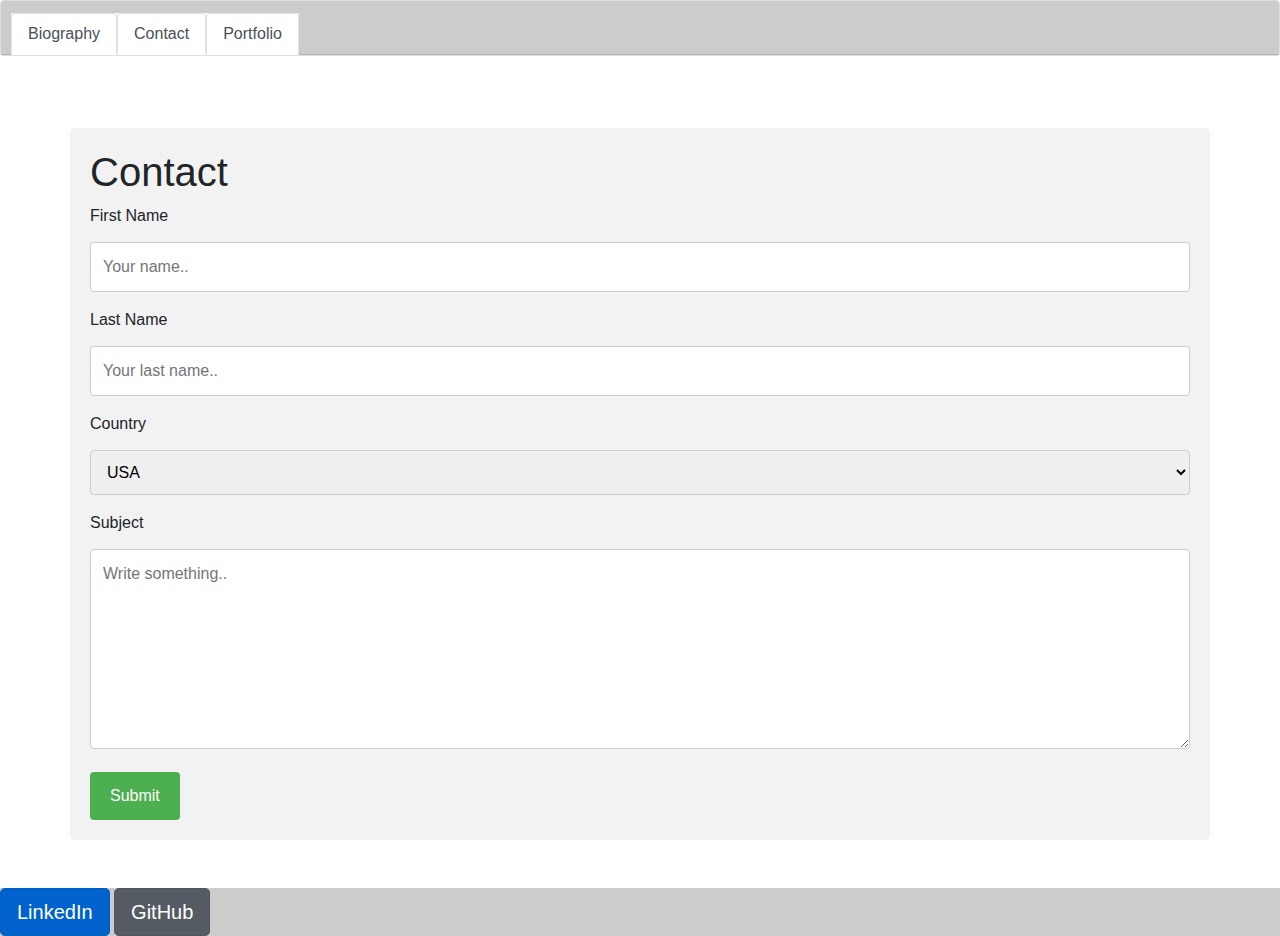
<file: contact.html>
<!DOCTYPE html>
<html lang="en">
<head>
    <link rel="stylesheet" href="https://stackpath.bootstrapcdn.com/bootstrap/4.5.2/css/bootstrap.min.css" integrity="sha384-JcKb8q3iqJ61gNV9KGb8thSsNjpSL0n8PARn9HuZOnIxN0hoP+VmmDGMN5t9UJ0Z" crossorigin="anonymous">
    <meta charset="UTF-8">
    <meta name="viewport" content="width=device-width, initial-scale=1.0">
    <title>Document</title>
    <link rel="stylesheet" type="text/css" href="style2.css">
</head>


<body>
    <div class="card text-center">
        <div class="card-header">
          <ul class="nav nav-tabs card-header-tabs">
            <li class="nav-item">
              <a class="nav-link active" href="index.html">Biography</a>
            </li>
            <li class="nav-item">
              <a class="nav-link active" href="contact.html">Contact</a>
              <li class="nav-item">
                <a class="nav-link active" href="portfolio.html">Portfolio</a>
            </li>
            </li>
          </ul>
        </div>
        </div>
      </div>
    </body>
</html>
<br>
<br>
<br>
<div class="container">
  <h1>Contact</h1> 

  <form action="action_page.php">

    <label for="fname">First Name</label>
    <input type="text" id="fname" name="firstname" placeholder="Your name..">

    <label for="lname">Last Name</label>
    <input type="text" id="lname" name="lastname" placeholder="Your last name..">

    <label for="country">Country</label>
    <select id="country" name="country">
      <option value="australia">USA</option>
      <option value="canada">Canada</option>
      <option value="usa">Mexico</option>
    </select>

    <label for="subject">Subject</label>
    <textarea id="subject" name="subject" placeholder="Write something.." style="height:200px"></textarea>

    <input type="submit" value="Submit">

  </form>
</div>

<br>
<br>

<footer>
  <a href="https://www.linkedin.com/in/bradley-williams-98588962/" class="btn btn-primary btn-lg active" role="button" aria-pressed="true">LinkedIn</a>
  <a href="https://github.com/skyski88" class="btn btn-secondary btn-lg active" role="button" aria-pressed="true">GitHub</a>  
</footer>
</file>
<file: style2.css>
footer  {
  background-image: url("https://images.squarespace-cdn.com/content/v1/5a43cc897131a504e82eafef/1550455715629-EZPS8ARMEUJ048STDX14/ke17ZwdGBToddI8pDm48kMaVAccIHCAlT3ehWo7kkTtZw-zPPgdn4jUwVcJE1ZvWQUxwkmyExglNqGp0IvTJZamWLI2zvYWH8K3-s_4yszcp2ryTI0HqTOaaUohrI8PI5LGX5yPPWxlKpI322UDuSoYYhw1mEbiv7EaGpG6cJ6IKMshLAGzx4R3EDFOm1kBS/441387-gorgerous-dark-blue-background-images-1920x1080-for-android-50.jpg?format=1500w");
  background-color: #cccccc;
  }

  /* Style inputs with type="text", select elements and textareas */
input[type=text], select, textarea {
  width: 100%; /* Full width */
  padding: 12px; /* Some padding */ 
  border: 1px solid #ccc; /* Gray border */
  border-radius: 4px; /* Rounded borders */
  box-sizing: border-box; /* Make sure that padding and width stays in place */
  margin-top: 6px; /* Add a top margin */
  margin-bottom: 16px; /* Bottom margin */
  resize: vertical /* Allow the user to vertically resize the textarea (not horizontally) */
}

/* Style the submit button with a specific background color etc */
input[type=submit] {
  background-color: #4CAF50;
  color: white;
  padding: 12px 20px;
  border: none;
  border-radius: 4px;
  cursor: pointer;
}

/* When moving the mouse over the submit button, add a darker green color */
input[type=submit]:hover {
  background-color: #07420a;
}

/* Add a background color and some padding around the form */
.container {
  border-radius: 5px;
  background-color: #f2f2f2;
  padding: 20px;
}

body {
    background-image:url ("https://i.pinimg.com/736x/f2/05/52/f2055287869555b7efa535223ddc059a.jpg");
}

.nav-item {
    background-color: white;
}

.card-header {
  background-image: url("https://images.squarespace-cdn.com/content/v1/5a43cc897131a504e82eafef/1550455715629-EZPS8ARMEUJ048STDX14/ke17ZwdGBToddI8pDm48kMaVAccIHCAlT3ehWo7kkTtZw-zPPgdn4jUwVcJE1ZvWQUxwkmyExglNqGp0IvTJZamWLI2zvYWH8K3-s_4yszcp2ryTI0HqTOaaUohrI8PI5LGX5yPPWxlKpI322UDuSoYYhw1mEbiv7EaGpG6cJ6IKMshLAGzx4R3EDFOm1kBS/441387-gorgerous-dark-blue-background-images-1920x1080-for-android-50.jpg?format=1500w");
  background-color: #cccccc;
}
</file>
